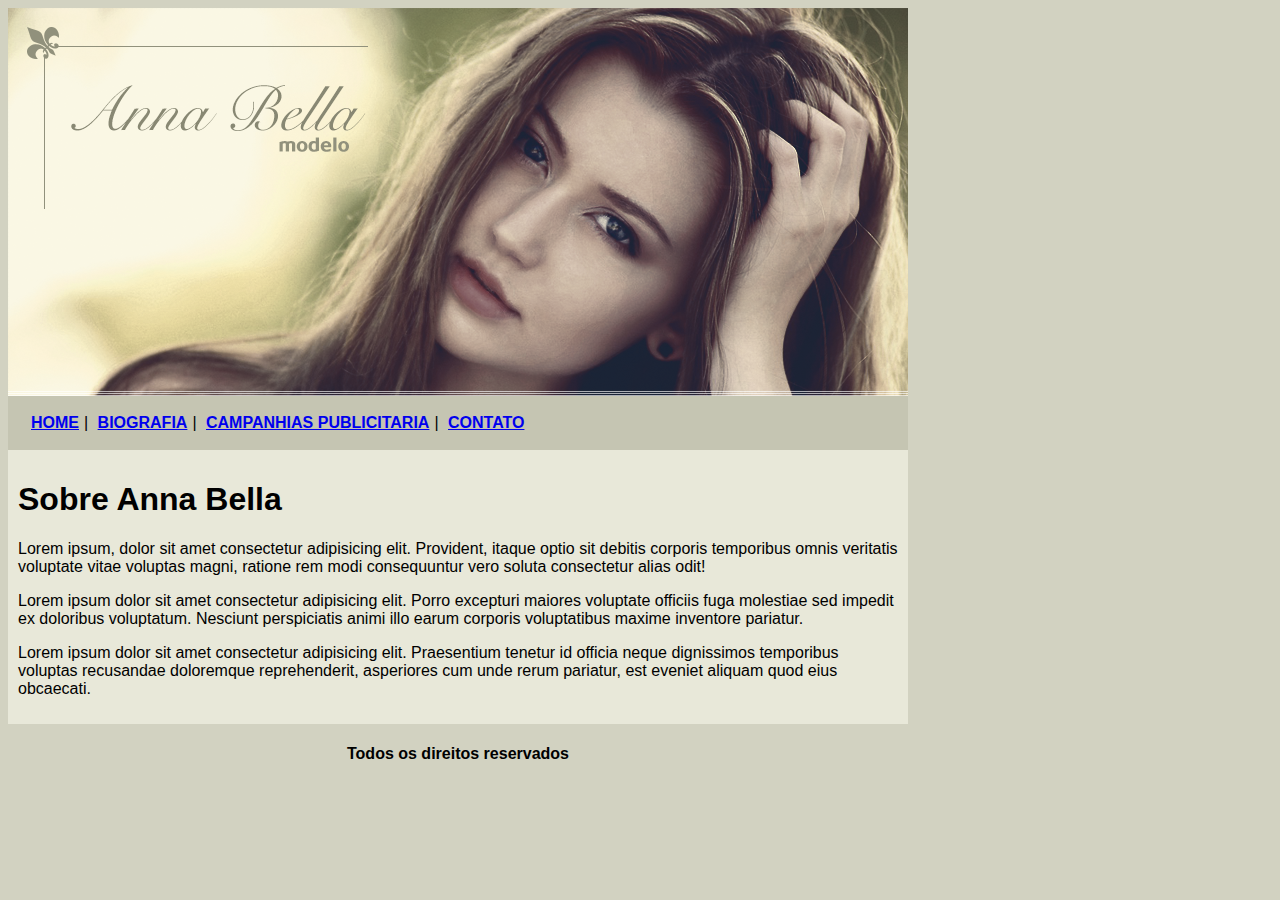
<file: index.html>
<!DOCTYPE html 5>
<html lang="en">
<head>
    <meta charset="UTF-8">
    <meta name="viewport" content="width=device-width, initial-scale=1.0">
    <title>Anna Belle Oficial</title>
    <link rel="stylesheet" href="style.css">
</head>
<body>
    <div id="principal">
           

            <img src="imagem/capa.png" alt="Foto Anna Belle">

            <div id="menu">
                <a href="index.html">HOME</a>|
                <a href="biografia.html">BIOGRAFIA</a>|
                <a href="campanhias publicitaria.html">CAMPANHIAS PUBLICITARIA</a>|
                <a href="contato.html">CONTATO</a>
            </div>
            <div id="conteudo">
                <h1>Sobre Anna Bella</h1>
                <p>
                    Lorem ipsum, dolor sit amet consectetur adipisicing elit. Provident, itaque optio sit debitis corporis temporibus omnis veritatis voluptate vitae voluptas magni, ratione rem modi consequuntur vero soluta consectetur alias odit!
                </p>
                <p>
                    Lorem ipsum dolor sit amet consectetur adipisicing elit. Porro excepturi maiores voluptate officiis fuga molestiae sed impedit ex doloribus voluptatum. Nesciunt perspiciatis animi illo earum corporis voluptatibus maxime inventore pariatur.
                </p>
                <p>
                    Lorem ipsum dolor sit amet consectetur adipisicing elit. Praesentium tenetur id officia neque dignissimos temporibus voluptas recusandae doloremque reprehenderit, asperiores cum unde rerum pariatur, est eveniet aliquam quod eius obcaecati.
                </p>
            </div>
            <div id="rodape">
                <h4 class="centralizar">Todos os direitos reservados</h4>
                
            </div>
    </div>
   
</body>
</html>
</file>
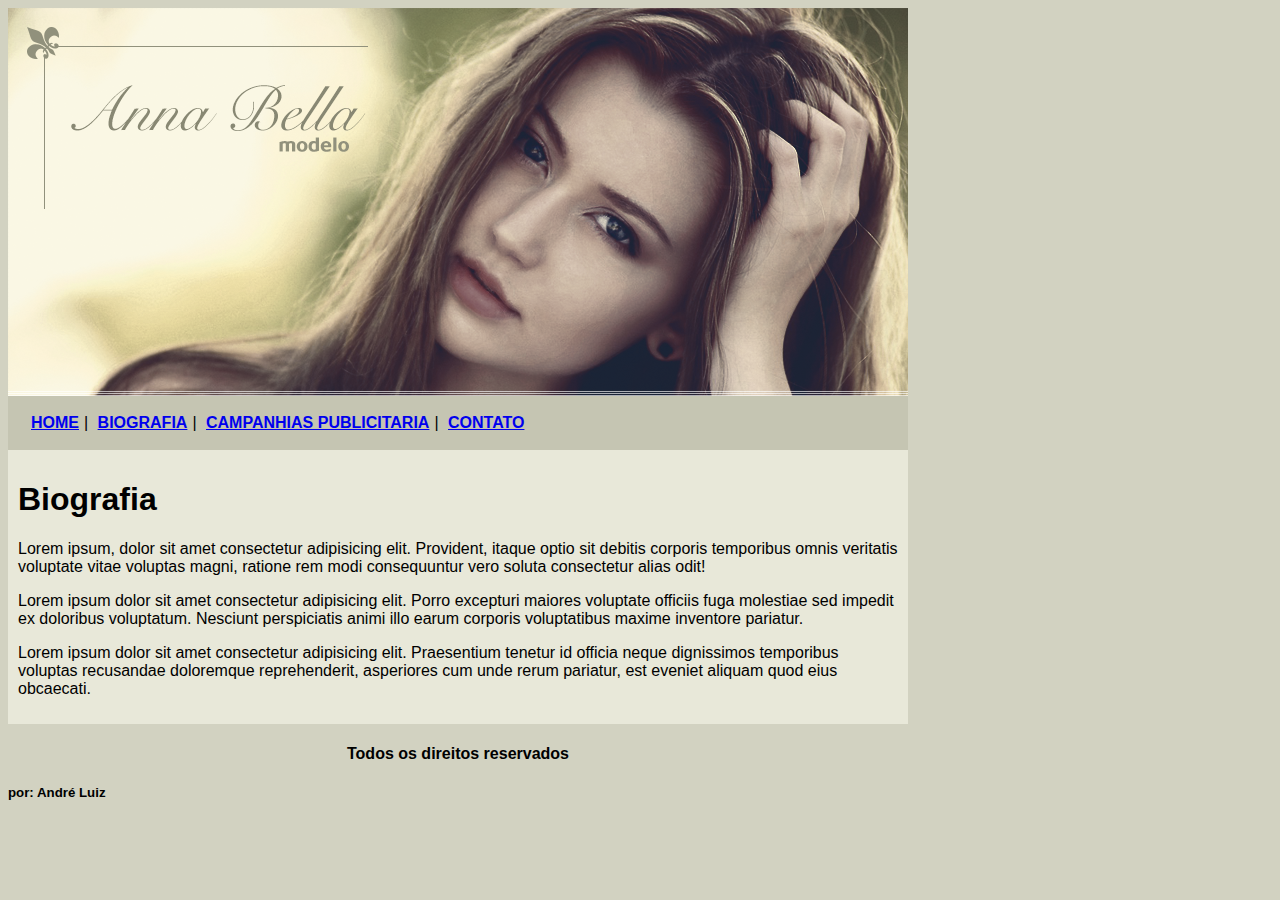
<file: biografia.html>
<!DOCTYPE html 5>
<html lang="en">
<head>
    <meta charset="UTF-8">
    <meta name="viewport" content="width=device-width, initial-scale=1.0">
    <title>Anna Biografia</title>
    <link rel="stylesheet" href="style.css">
</head>
<body>
    <div id="principal">
           

            <img src="imagem/capa.png" alt="">

            <div id="menu">
                <a href="index.html">HOME</a>|
                <a href="biografia.html">BIOGRAFIA</a>|
                <a href="campanhias.html">CAMPANHIAS PUBLICITARIA</a>|
                <a href="contatos.html">CONTATO</a>
            </div>
            <div id="conteudo">
                <h1>Biografia</h1>
                <p>
                    Lorem ipsum, dolor sit amet consectetur adipisicing elit. Provident, itaque optio sit debitis corporis temporibus omnis veritatis voluptate vitae voluptas magni, ratione rem modi consequuntur vero soluta consectetur alias odit!
                </p>
                <p>
                    Lorem ipsum dolor sit amet consectetur adipisicing elit. Porro excepturi maiores voluptate officiis fuga molestiae sed impedit ex doloribus voluptatum. Nesciunt perspiciatis animi illo earum corporis voluptatibus maxime inventore pariatur.
                </p>
                <p>
                    Lorem ipsum dolor sit amet consectetur adipisicing elit. Praesentium tenetur id officia neque dignissimos temporibus voluptas recusandae doloremque reprehenderit, asperiores cum unde rerum pariatur, est eveniet aliquam quod eius obcaecati.
                </p>
            </div>
            <div id="rodape">
                <h4 class="centralizar">Todos os direitos reservados</h4>
                <h5> por: André Luiz</h5>
            </div>
    </div>
   
</body>
</html>
</file>
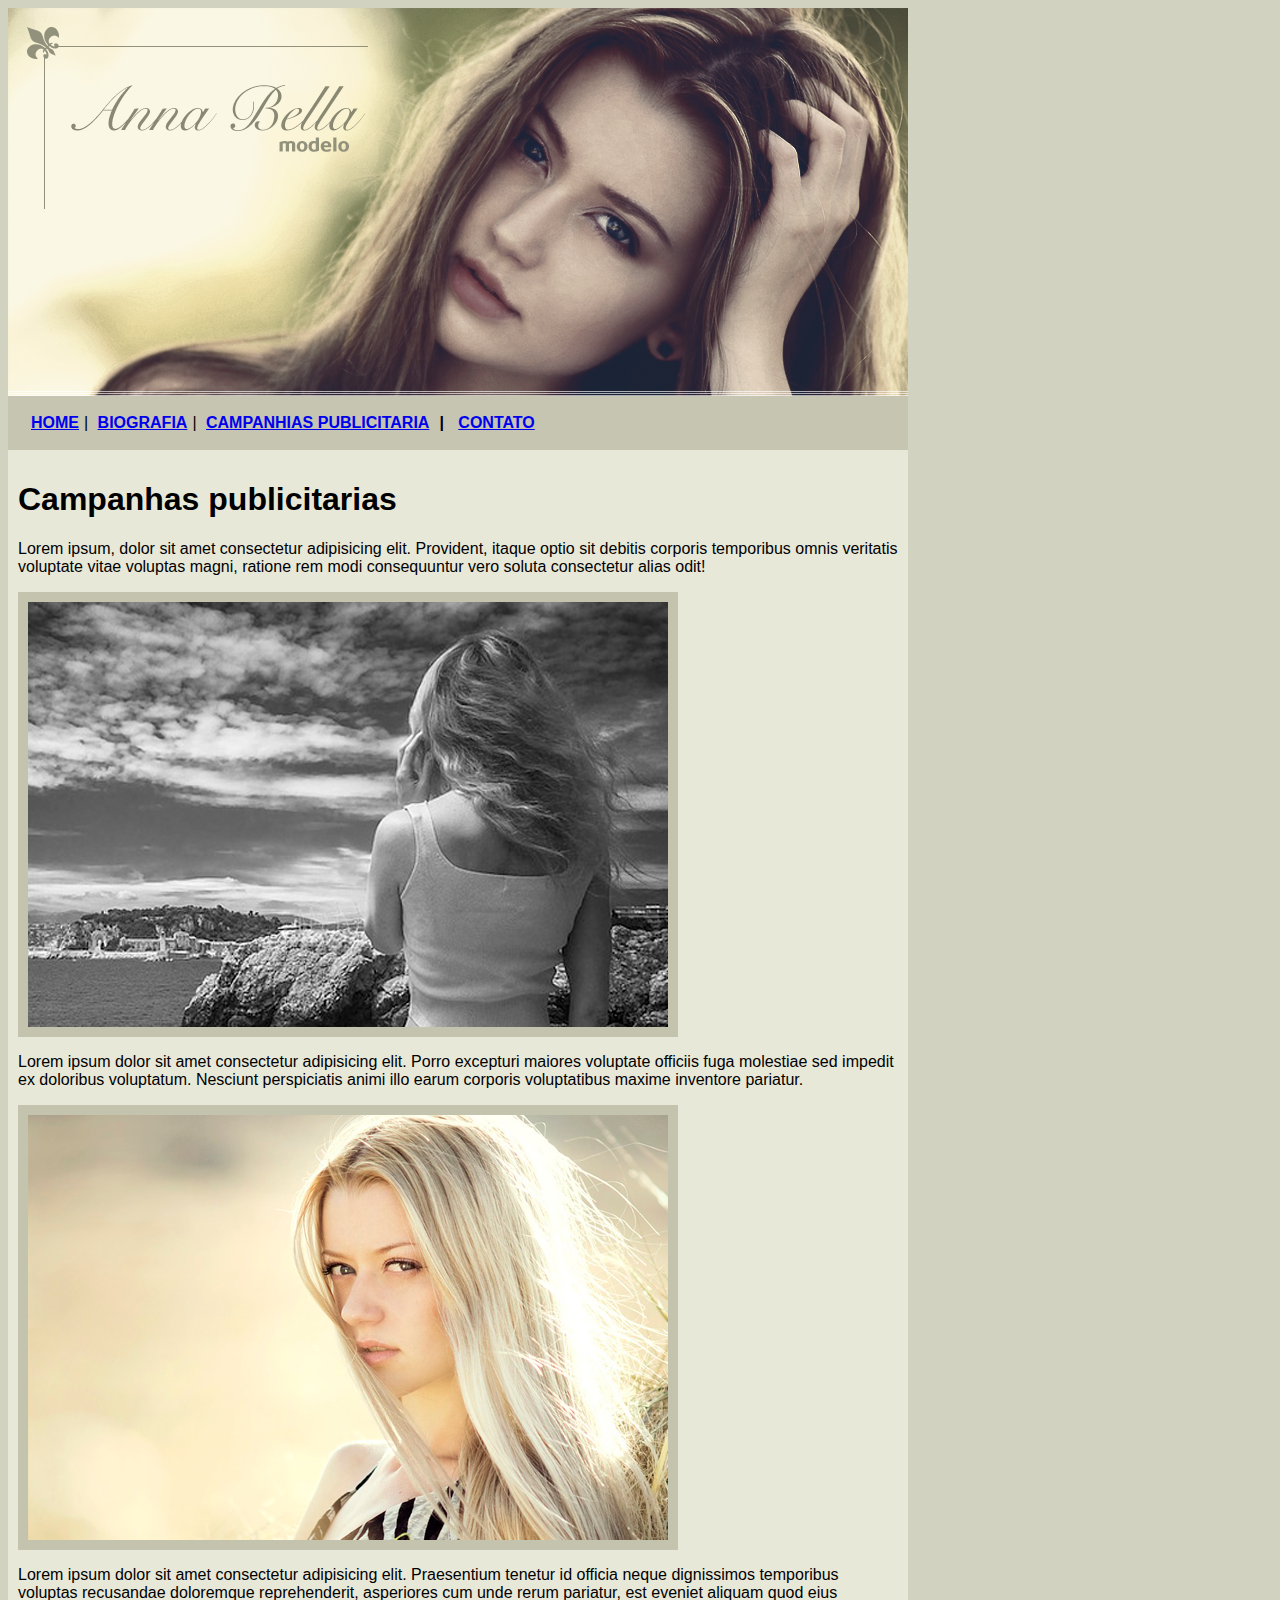
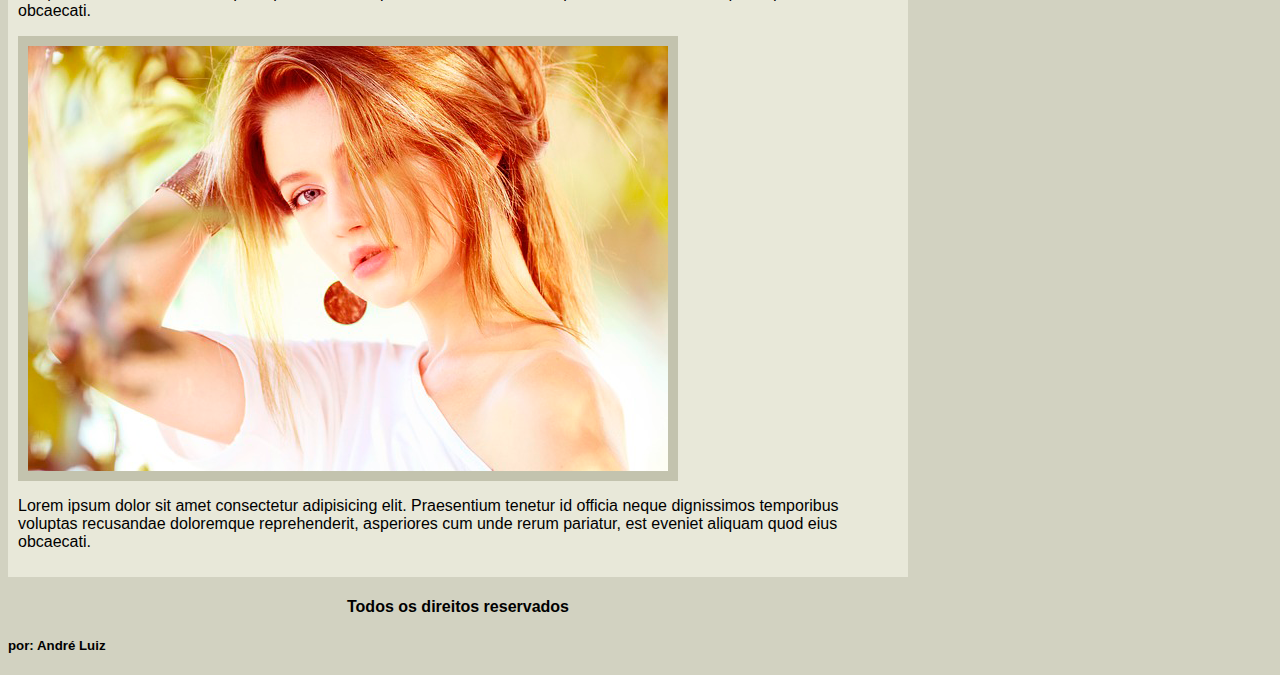
<file: campanhias publicitaria.html>
<!DOCTYPE html 5>
<html lang="en">
<head>
    <meta charset="UTF-8">
    <meta name="viewport" content="width=device-width, initial-scale=1.0">
    <title>Anna Belle-Campanhas publicitarias</title>
    <link rel="stylesheet" href="style.css">
</head>
<body>
    <div id="principal">
           

            <img src="imagem/capa.png" alt="">

            <div id="menu">
                <a href="index.html">HOME</a>|
                <a href="biografia.html">BIOGRAFIA</a>|
                <a href="campanhias.html">CAMPANHIAS PUBLICITARIA<a>|
                <a href="contatos.html">CONTATO</a>
            </div>
            <div id="conteudo">
                <h1>Campanhas publicitarias</h1>
                <p>
                    Lorem ipsum, dolor sit amet consectetur adipisicing elit. Provident, itaque optio sit debitis corporis temporibus omnis veritatis voluptate vitae voluptas magni, ratione rem modi consequuntur vero soluta consectetur alias odit!
                </p>
                <img src="imagem/foto1.png" class="img-campanhia"alt="">
                <p>
                    Lorem ipsum dolor sit amet consectetur adipisicing elit. Porro excepturi maiores voluptate officiis fuga molestiae sed impedit ex doloribus voluptatum. Nesciunt perspiciatis animi illo earum corporis voluptatibus maxime inventore pariatur.
                </p>
                <img src="imagem/foto2.png" class="img-campanhia"alt="">
                <p>
                    Lorem ipsum dolor sit amet consectetur adipisicing elit. Praesentium tenetur id officia neque dignissimos temporibus voluptas recusandae doloremque reprehenderit, asperiores cum unde rerum pariatur, est eveniet aliquam quod eius obcaecati.
                 </p>

                <img src="imagem/foto3.png" class="img-campanhia"alt="">

                <p>
                    Lorem ipsum dolor sit amet consectetur adipisicing elit. Praesentium tenetur id officia neque dignissimos temporibus voluptas recusandae doloremque reprehenderit, asperiores cum unde rerum pariatur, est eveniet aliquam quod eius obcaecati.
                 </p>
            </div>
            <div id="rodape">
                <h4 class="centralizar">Todos os direitos reservados</h4>
                <h5> por: André Luiz</h5>
            </div>
    </div>
   
</body>
</html>
</file>
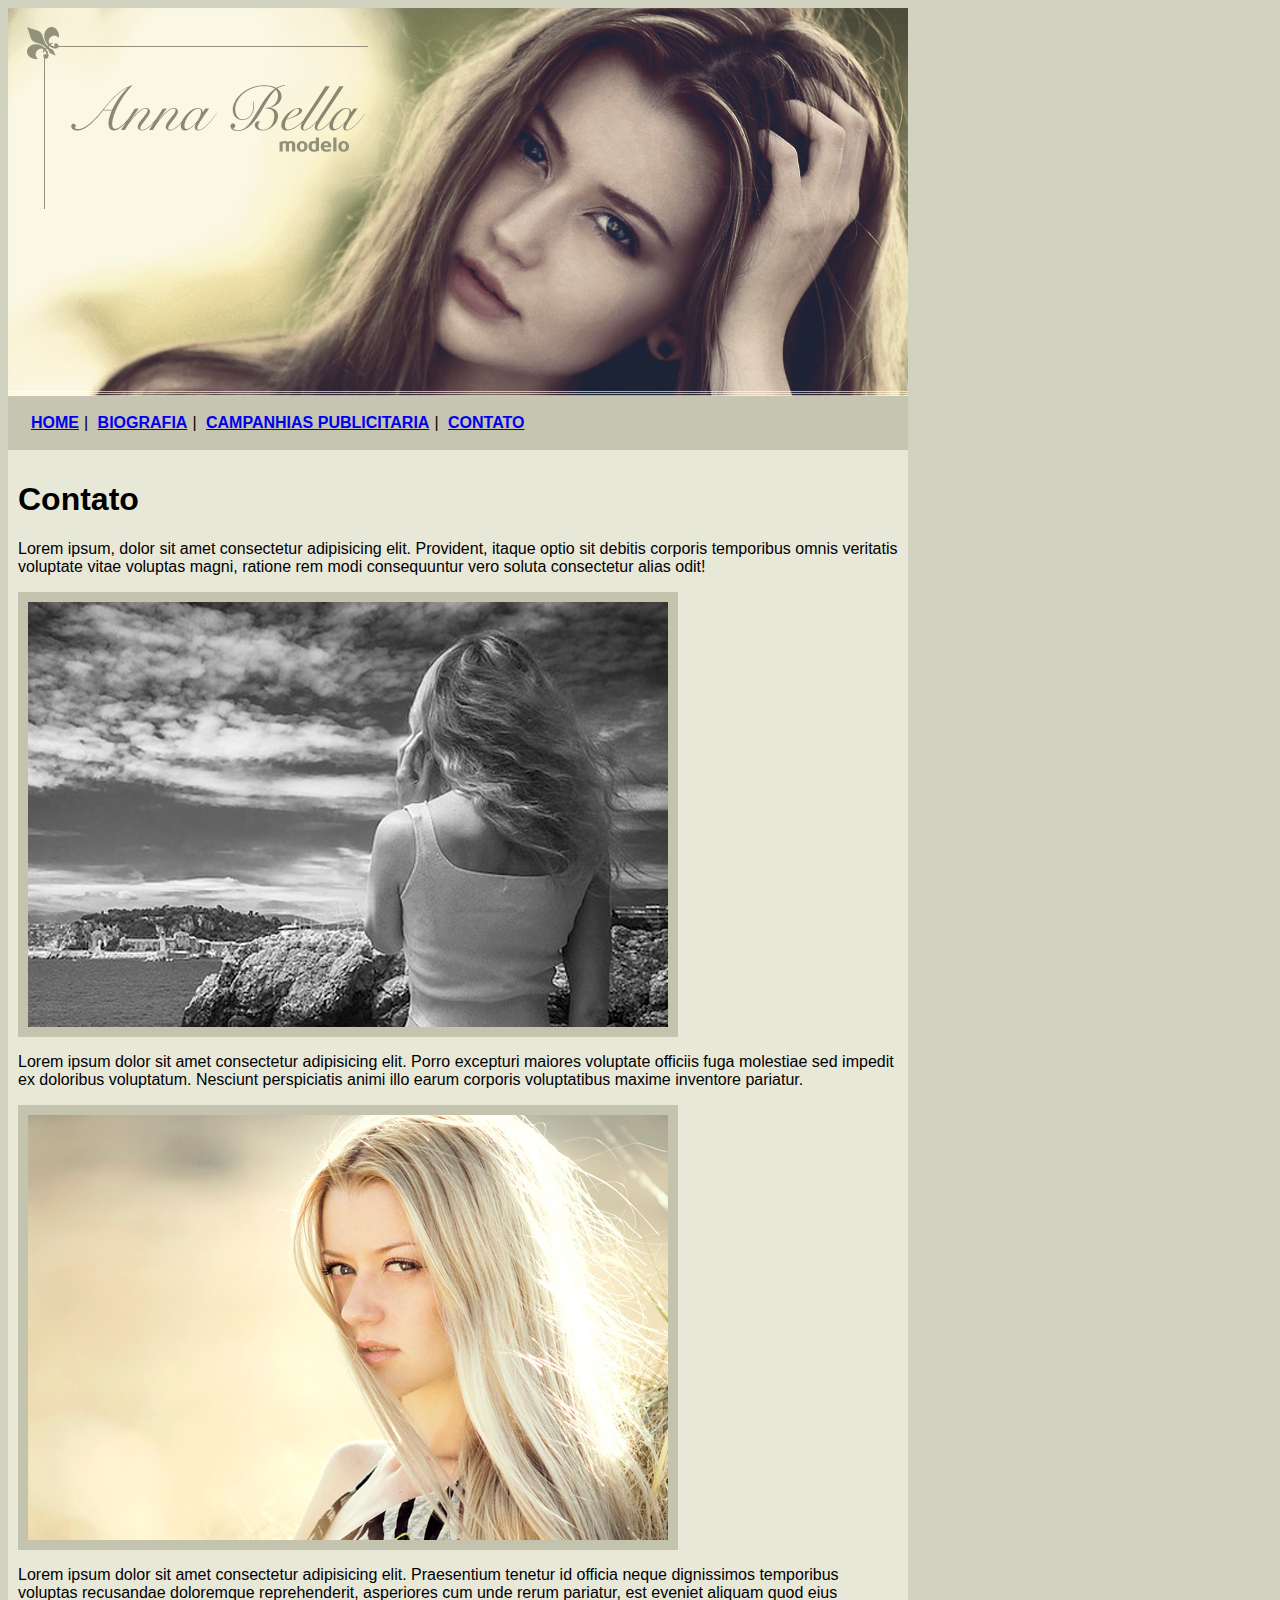
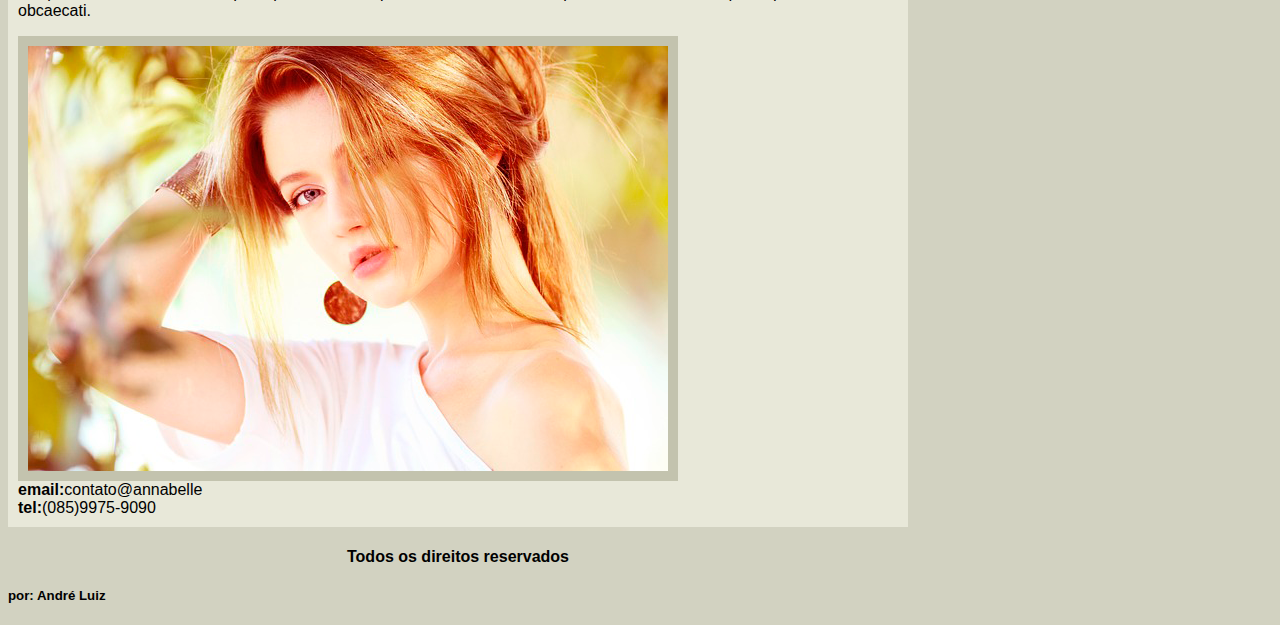
<file: contato.html>
<!DOCTYPE html 5>
<html lang="pt-BR">
<head>
    <meta charset="UTF-8">
    <meta name="viewport" content="width=device-width, initial-scale=1.0">
    <title>Contato</title>
    <link rel="stylesheet" href="style.css">
</head>
<body>
    <div id="principal">
           

            <img src="imagem/capa.png" alt="modelo Ana Belle">

            <div id="menu">
                <a href="index.html">HOME</a>|
                <a href="biografia.html">BIOGRAFIA</a>|
                <a href="campanhias.html">CAMPANHIAS PUBLICITARIA</a>|
                <a href="contato.html">CONTATO</a>
            </div>
            <div id="conteudo">
                <h1>Contato</h1>
                <p>
                    Lorem ipsum, dolor sit amet consectetur adipisicing elit. Provident, itaque optio sit debitis corporis temporibus omnis veritatis voluptate vitae voluptas magni, ratione rem modi consequuntur vero soluta consectetur alias odit!
                </p>
                <img src="imagem/foto1.png" class="img-campanhia"alt="foto publicitaria">
                <p>
                    Lorem ipsum dolor sit amet consectetur adipisicing elit. Porro excepturi maiores voluptate officiis fuga molestiae sed impedit ex doloribus voluptatum. Nesciunt perspiciatis animi illo earum corporis voluptatibus maxime inventore pariatur.
                </p>
                <img src="imagem/foto2.png" class="img-campanhia"alt="foto publicitaria">
                <p>
                    Lorem ipsum dolor sit amet consectetur adipisicing elit. Praesentium tenetur id officia neque dignissimos temporibus voluptas recusandae doloremque reprehenderit, asperiores cum unde rerum pariatur, est eveniet aliquam quod eius obcaecati.
                 </p>

                <img src="imagem/foto3.png" class="img-campanhia"alt="foto publicitaria">
                

              <div>
            <strong>email:</strong>contato@annabelle<br>
            <strong> tel:</strong>(085)9975-9090
              </div>
            </div>
            <div id="rodape">
                <h4 class="centralizar">Todos os direitos reservados</h4>
                <h5> por: André Luiz</h5>
            </div>
    </div>
   
</body>
</html>
</file>
<file: style.css>
body {
    background: #d2d2c1;url('imagem/fundo.png');
    font: 16px Arial, helvetica, sans serif;
}
#principal {
    width: 900px;
}
#menu {
background: #c5c5b2;
padding: 18px;
}
#conteudo {
background: #e8e8d9;
padding: 10px;
}
a {
color:#4b566a
text-decoration underline none;
font-weight:bold;
padding:5px;
}
.centralizar  {
    text-align: center;
}
h1{
    color:#828271
    fonte-size: 1.2em
}
.img-campanhia {
border:10px solid #c3c3ae
}
</file>
